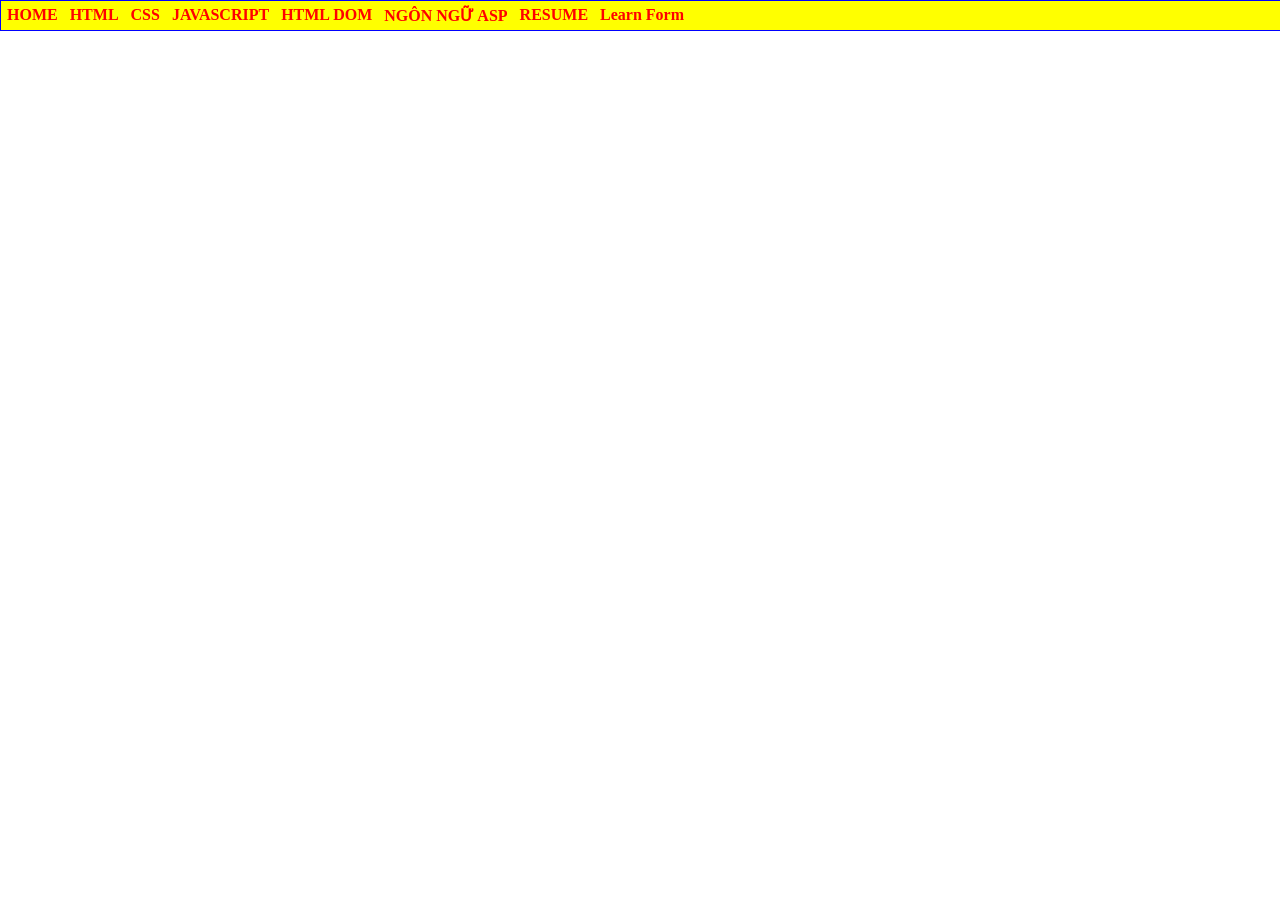
<file: index.html>
<html>
    <head>
        <meta charset="UTF-8">
        <title>Nguyễn Vũ Tường Anh - K244161770</title>
        <style>
            @import url(mainstyle.css);
        </style>
    </head>
    <body>
        <div id="container">
            <ul>
                <li>
                    <a href="index.html">HOME</a>
                </li>
                <li>
                    <a href="#">HTML</a>
                </li>
                <li>
                    <a href="#">CSS</a>
                    <ul>
                        <li>
                            <a href="ex42/index42.html">Bài 42</a>
                        </li>
                        <li>
                            <a href="#">CSS CĂN BẢN</a>
                        </li>
                        <li>
                            <a href="#">GIAO DIỆN VỚI CSS</a>
                        </li>
                        <li>
                            <a href="#">CSS NÂNG CAO</a>
                        </li>
                    </ul>
                </li>
                <li>
                    <a href="#">JAVASCRIPT</a>
                    <ul>
                        <li>
                            <a href="#">LESSON 01</a>
                        </li>
                        <li>
                            <a href="#">LESSON 02</a>
                        </li>
                        <li>
                            <a href="#">LESSON 03</a>
                        </li>
                    </ul>
                </li>
                <li>
                    <a href="#">HTML DOM</a>
                </li>
                <li>
                    <a href="#">NGÔN NGỮ ASP</a>
                </li>
                <li>
                    <a href="ex1418/Resume.html">RESUME</a>
                </li>
                <li>
                    <a href="LearnForm/ClientGet.html">Learn Form</a>
                </li>
            </ul>
        </div>
    </body>
</html>
</file>
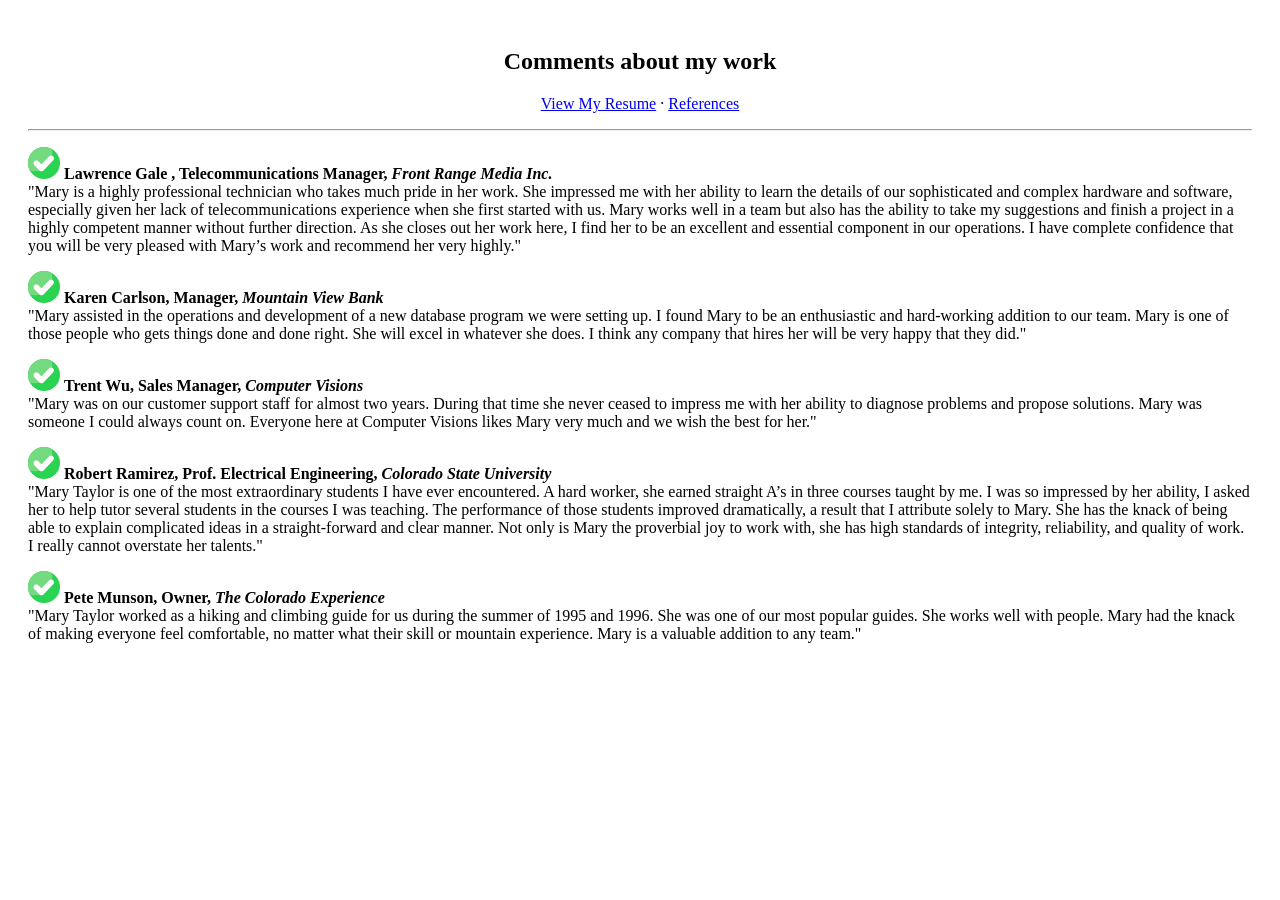
<file: ex1418/Comments.html>
<!DOCTYPE html>
<html>
<head>
    <meta charset="UTF-8">
    <title>Comments about my work</title>
</head>
<body style="font-family: 'Times New Roman', Times, serif; padding: 20px;">

    <h2 align="center">Comments about my work</h2>
    <p align="center">
        <a href="Resume.html">View My Resume</a> &middot; <a href="Refer.html">References</a>
    </p>
    <hr>

    <p>
        <img src="check.png" alt="check"> <b>Lawrence Gale , Telecommunications Manager, <i>Front Range Media Inc.</i></b><br>
        "Mary is a highly professional technician who takes much pride in her work. She impressed me with her ability to learn the details of our sophisticated and complex hardware and software, especially given her lack of telecommunications experience when she first started with us. Mary works well in a team but also has the ability to take my suggestions and finish a project in a highly competent manner without further direction. As she closes out her work here, I find her to be an excellent and essential component in our operations. I have complete confidence that you will be very pleased with Mary’s work and recommend her very highly."
    </p>

    <p>
        <img src="check.png" alt="check"> <b>Karen Carlson, Manager, <i>Mountain View Bank</i></b><br>
        "Mary assisted in the operations and development of a new database program we were setting up. I found Mary to be an enthusiastic and hard-working addition to our team. Mary is one of those people who gets things done and done right. She will excel in whatever she does. I think any company that hires her will be very happy that they did."
    </p>

    <p>
        <img src="check.png" alt="check"> <b>Trent Wu, Sales Manager, <i>Computer Visions</i></b><br>
        "Mary was on our customer support staff for almost two years. During that time she never ceased to impress me with her ability to diagnose problems and propose solutions. Mary was someone I could always count on. Everyone here at Computer Visions likes Mary very much and we wish the best for her."
    </p>

    <p>
        <img src="check.png" alt="check"> <b>Robert Ramirez, Prof. Electrical Engineering, <i>Colorado State University</i></b><br>
        "Mary Taylor is one of the most extraordinary students I have ever encountered. A hard worker, she earned straight A’s in three courses taught by me. I was so impressed by her ability, I asked her to help tutor several students in the courses I was teaching. The performance of those students improved dramatically, a result that I attribute solely to Mary. She has the knack of being able to explain complicated ideas in a straight-forward and clear manner. Not only is Mary the proverbial joy to work with, she has high standards of integrity, reliability, and quality of work. I really cannot overstate her talents."
    </p>

    <p>
        <img src="check.png" alt="check"> <b>Pete Munson, Owner, <i>The Colorado Experience</i></b><br>
        "Mary Taylor worked as a hiking and climbing guide for us during the summer of 1995 and 1996. She was one of our most popular guides. She works well with people. Mary had the knack of making everyone feel comfortable, no matter what their skill or mountain experience. Mary is a valuable addition to any team."
    </p>

</body>
</html>
</file>
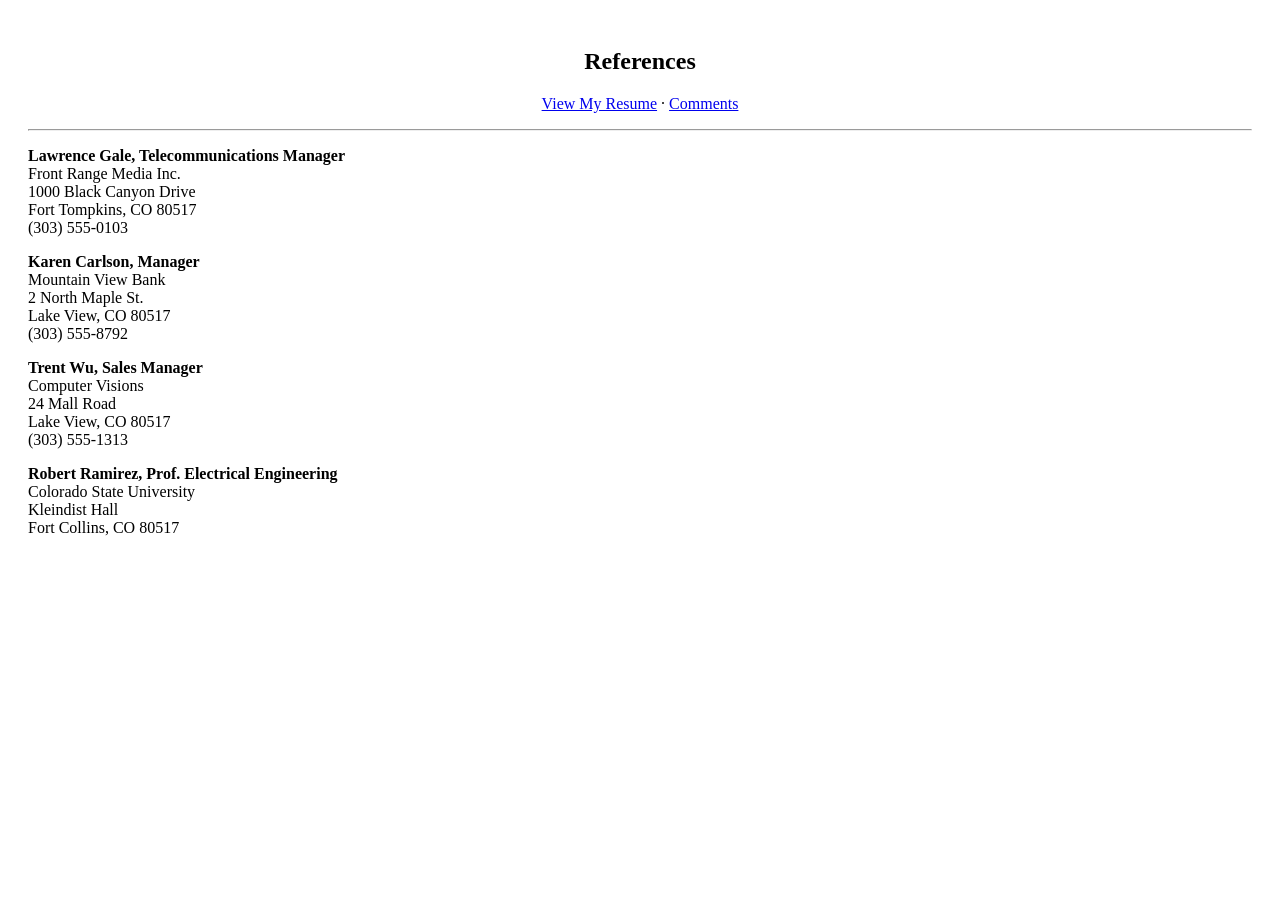
<file: ex1418/Refer.html>
<!DOCTYPE html>
<html>
<head>
    <meta charset="UTF-8">
    <title>References</title>
</head>
<body style="font-family: 'Times New Roman', Times, serif; padding: 20px;">
    
    <h2 align="center">References</h2>
    <p align="center">
        <a href="Resume.html">View My Resume</a> &middot; <a href="Comments.html">Comments</a>
    </p>
    <hr>

    <p><b>Lawrence Gale, Telecommunications Manager</b><br>
    Front Range Media Inc.<br>
    1000 Black Canyon Drive<br>
    Fort Tompkins, CO 80517<br>
    (303) 555-0103</p>

    <p><b>Karen Carlson, Manager</b><br>
    Mountain View Bank<br>
    2 North Maple St.<br>
    Lake View, CO 80517<br>
    (303) 555-8792</p>

    <p><b>Trent Wu, Sales Manager</b><br>
    Computer Visions<br>
    24 Mall Road<br>
    Lake View, CO 80517<br>
    (303) 555-1313</p>

    <p><b>Robert Ramirez, Prof. Electrical Engineering</b><br>
    Colorado State University<br>
    Kleindist Hall<br>
    Fort Collins, CO 80517</p>

</body>
</html>
</file>
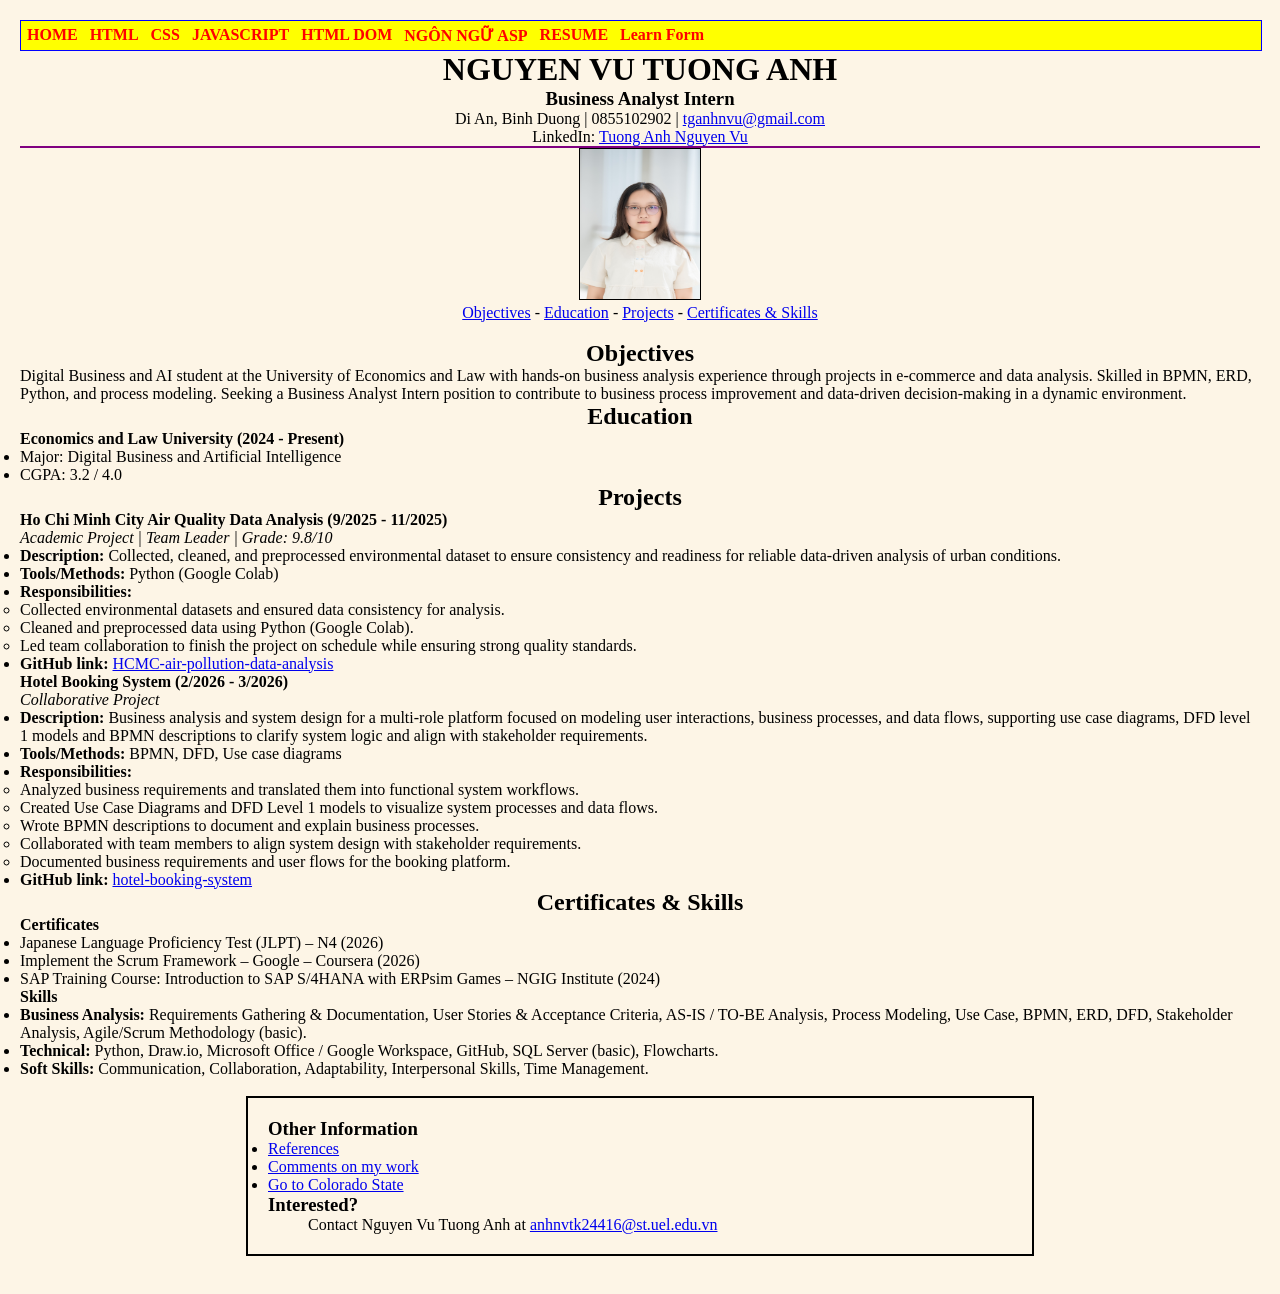
<file: ex1418/Resume.html>
<!DOCTYPE html>
<html>
<head>
    <meta charset="UTF-8">
    <title>Resume - Nguyen Vu Tuong Anh</title>
    <link rel="stylesheet" href="../mainstyle.css">
</head>
<body style="background-color: #fdf5e6; color: #000000; font-family: 'Times New Roman', Times, serif; padding: 20px;">

    <div id="menu-container"></div>      
    <script>
        fetch('../index.html')
        .then(response => response.text())
        .then(data => {
            let parser = new DOMParser();
            let doc = parser.parseFromString(data, 'text/html');
            let menu = doc.getElementById('container');
            
            if (menu) {
                document.getElementById('menu-container').appendChild(menu);
                
                let links = document.querySelectorAll('#menu-container a');
                links.forEach(link => {
                    let currentHref = link.getAttribute('href');
                    if (currentHref && currentHref !== '#') {
                        link.setAttribute('href', '../' + currentHref);
                    }
                });
            }
        })
        .catch(error => console.error('Lỗi khi tải menu:', error));
    </script>
    <br>
    <h1 align="center">NGUYEN VU TUONG ANH</h1>
    <h3 align="center">Business Analyst Intern</h3>
    <p align="center">
        Di An, Binh Duong | 0855102902 | <a href="mailto:tganhnvu@gmail.com">tganhnvu@gmail.com</a> <br>
        LinkedIn: <a href="https://www.linkedin.com/in/tuong-anh-nguyen-vu-9b54a1339/">Tuong Anh Nguyen Vu</a>
    </p>

    <hr color="purple" size="2">

    <p align="center">
        <img src="NguyenVuTuongAnh.jpg" alt="Tuong Anh Profile Picture" width="120" height="150" border="1">
    </p>

    <p align="center">
        <a href="#objectives">Objectives</a> - 
        <a href="#education">Education</a> - 
        <a href="#projects">Projects</a> - 
        <a href="#other">Certificates & Skills</a>
    </p>

    <br>

    <h2 align="center"><a name="objectives">Objectives</a></h2>
    <p>
        Digital Business and AI student at the University of Economics and Law with hands-on business analysis experience through projects in e-commerce and data analysis. Skilled in BPMN, ERD, Python, and process modeling. Seeking a Business Analyst Intern position to contribute to business process improvement and data-driven decision-making in a dynamic environment.
    </p>

    <h2 align="center"><a name="education">Education</a></h2>
    <p><b>Economics and Law University (2024 - Present)</b></p>
    <ul>
        <li>Major: Digital Business and Artificial Intelligence</li>
        <li>CGPA: 3.2 / 4.0</li>
    </ul>

    <h2 align="center"><a name="projects">Projects</a></h2>
    
    <p><b>Ho Chi Minh City Air Quality Data Analysis (9/2025 - 11/2025)</b><br>
    <i>Academic Project | Team Leader | Grade: 9.8/10</i></p>
    <ul>
        <li><b>Description:</b> Collected, cleaned, and preprocessed environmental dataset to ensure consistency and readiness for reliable data-driven analysis of urban conditions.</li>
        <li><b>Tools/Methods:</b> Python (Google Colab)</li>
        <li><b>Responsibilities:</b>
            <ul>
                <li>Collected environmental datasets and ensured data consistency for analysis.</li>
                <li>Cleaned and preprocessed data using Python (Google Colab).</li>
                <li>Led team collaboration to finish the project on schedule while ensuring strong quality standards.</li>
            </ul>
        </li>
        <li><b>GitHub link:</b> <a href="https://github.com/tganhnvu/HCMC-air-pollution-data-analysis">HCMC-air-pollution-data-analysis</a></li>
    </ul>

    <p><b>Hotel Booking System (2/2026 - 3/2026)</b><br>
    <i>Collaborative Project</i></p>
    <ul>
        <li><b>Description:</b> Business analysis and system design for a multi-role platform focused on modeling user interactions, business processes, and data flows, supporting use case diagrams, DFD level 1 models and BPMN descriptions to clarify system logic and align with stakeholder requirements.</li>
        <li><b>Tools/Methods:</b> BPMN, DFD, Use case diagrams</li>
        <li><b>Responsibilities:</b>
            <ul>
                <li>Analyzed business requirements and translated them into functional system workflows.</li>
                <li>Created Use Case Diagrams and DFD Level 1 models to visualize system processes and data flows.</li>
                <li>Wrote BPMN descriptions to document and explain business processes.</li>
                <li>Collaborated with team members to align system design with stakeholder requirements.</li>
                <li>Documented business requirements and user flows for the booking platform.</li>
            </ul>
        </li>
        <li><b>GitHub link:</b> <a href="https://github.com/tganhnvu/hotel-booking-system">hotel-booking-system</a></li>
    </ul>

    <h2 align="center"><a name="other">Certificates & Skills</a></h2>
    
    <p><b>Certificates</b></p>
    <ul>
        <li>Japanese Language Proficiency Test (JLPT) – N4 (2026)</li>
        <li>Implement the Scrum Framework – Google – Coursera (2026)</li>
        <li>SAP Training Course: Introduction to SAP S/4HANA with ERPsim Games – NGIG Institute (2024)</li>
    </ul>

    <p><b>Skills</b></p>
    <ul>
        <li><b>Business Analysis:</b> Requirements Gathering & Documentation, User Stories & Acceptance Criteria, AS-IS / TO-BE Analysis, Process Modeling, Use Case, BPMN, ERD, DFD, Stakeholder Analysis, Agile/Scrum Methodology (basic).</li>
        <li><b>Technical:</b> Python, Draw.io, Microsoft Office / Google Workspace, GitHub, SQL Server (basic), Flowcharts.</li>
        <li><b>Soft Skills:</b> Communication, Collaboration, Adaptability, Interpersonal Skills, Time Management.</li>
    </ul>

    <br>
    <div style="border: 2px solid black; width: 60%; margin: 0 auto; padding: 20px;">
        <h3 style="margin-top: 0;">Other Information</h3>
        <ul>
            <li><a href="Refer.html">References</a></li>
            <li><a href="Comments.html">Comments on my work</a></li>
            <li><a href="http://www.colostate.edu">Go to Colorado State</a></li>
        </ul>
        <h3>Interested?</h3>
        <p style="margin-left: 40px;">Contact Nguyen Vu Tuong Anh at <a href="mailto:anhnvtk24416@st.uel.edu.vn">anhnvtk24416@st.uel.edu.vn</a></p>
    </div>
    <br>
</body>
</html>
</file>
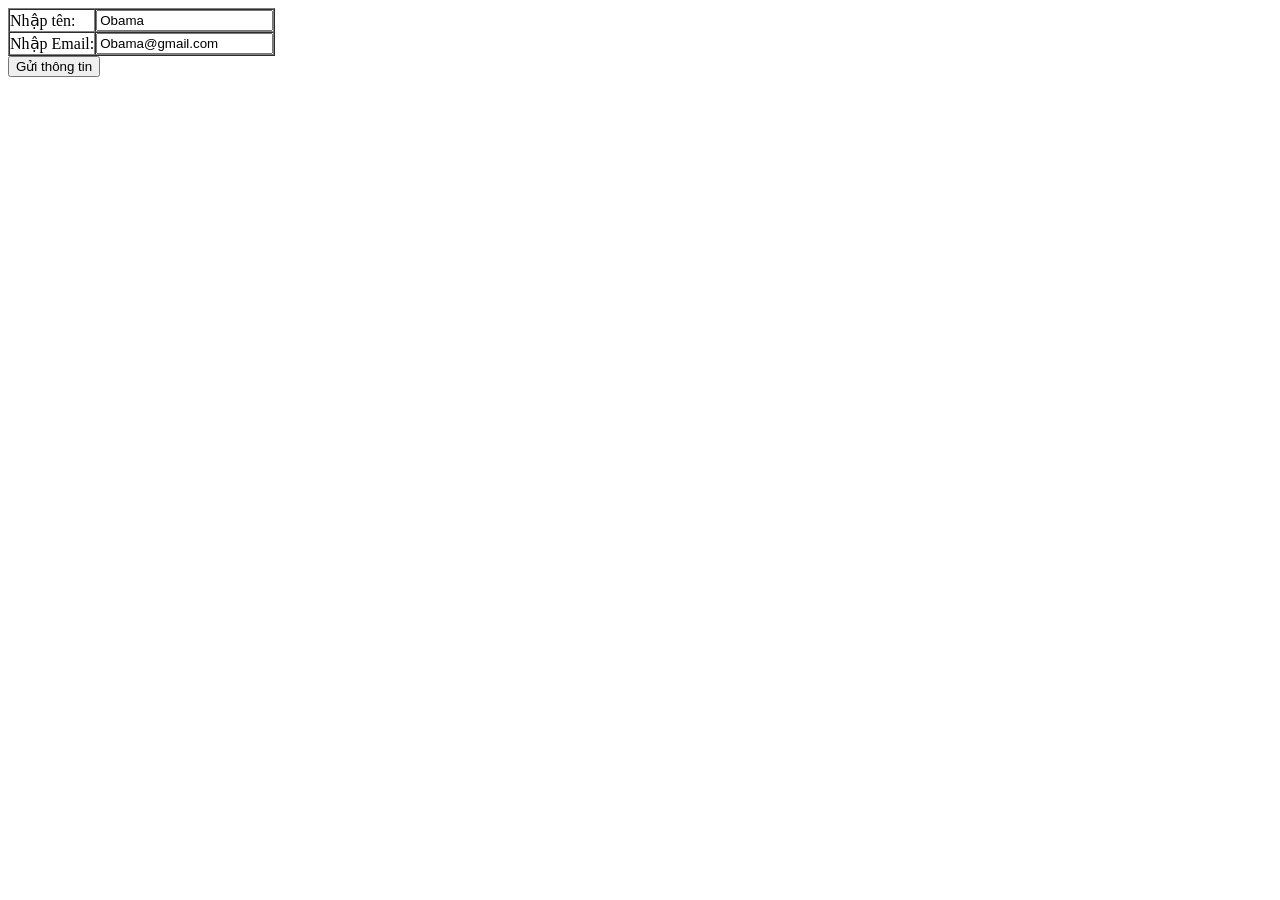
<file: LearnForm/ClientGet.html>
<html>
<head>
    <meta charset="UTF-8">
    <meta name="viewport" content="width=device-width, initial-scale=1.0">
    <title>Form Nhập Liệu</title>
</head>
<body>

    <form action="ServerGet.html" method="get">
        <table border="1" cellpadding="0" cellspacing="0">
            <tr>
                <td>Nhập tên:</td>
                <td><input type="text" value="Obama" name="txtten" /></td>
            </tr>
            <tr>
                <td>Nhập Email:</td>
                <td><input type="email" value="Obama@gmail.com" name="txtemail" /></td>
            </tr>
        </table>
        <input type="submit" value="Gửi thông tin"/>
    </form>

</body>
</html>
</file>
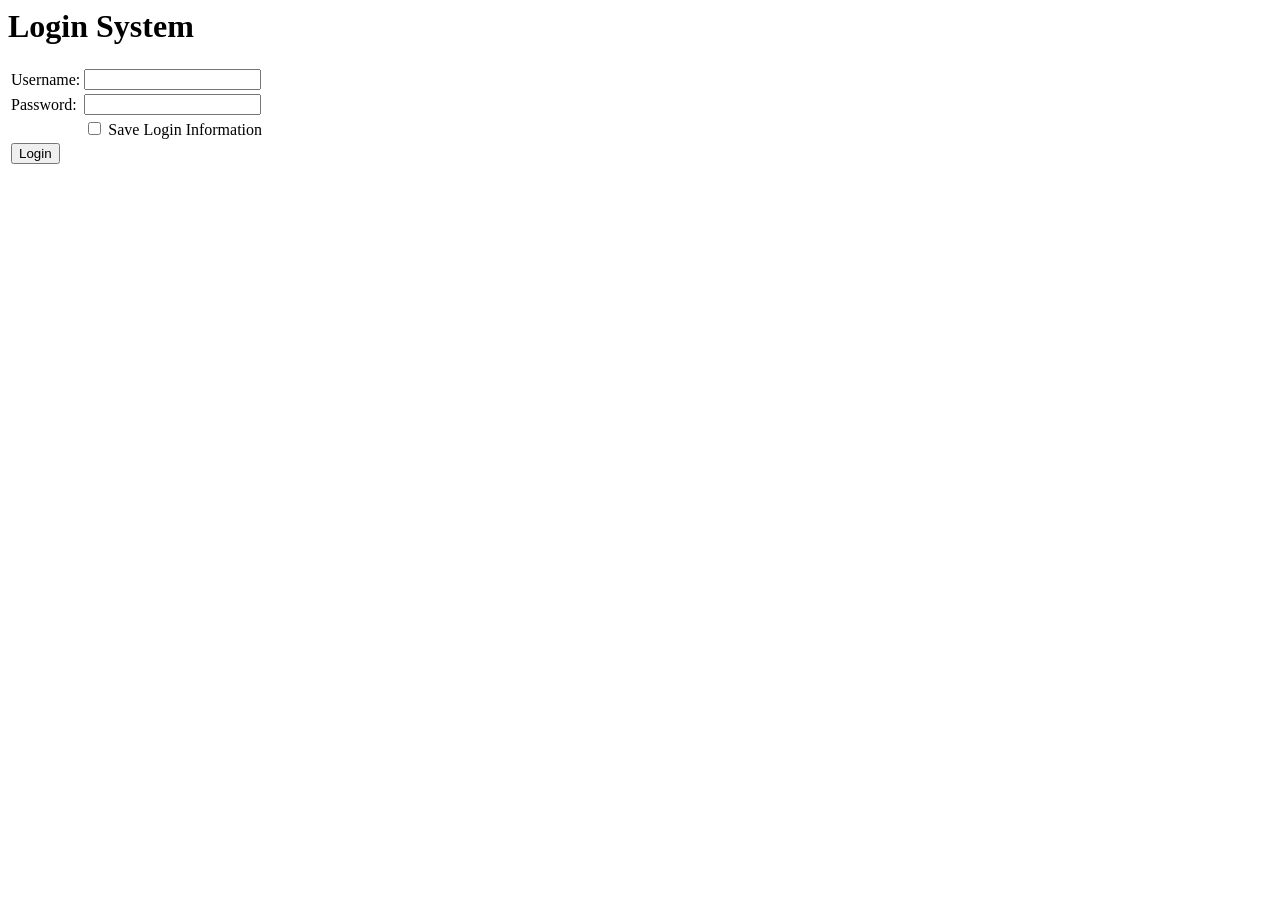
<file: LearnForm/login.html>
<html>
    <head>
        <title>Login System</title>
    </head>
    <body>
        <form
            action="https://tranduythanh.com/process.html"
            method="post"
        >
            <h1>Login System</h1>
            <table>
                <tr>
                    <td>
                        <label for="username">Username:</label>
                    </td>
                    <td><input type="text" name="username" id="username"></td>
                </tr>
                <tr>
                    <td>
                        <label for="password">Password:</label>
                    </td>
                    <td><input type="password" name="password" id="password"></td>
                </tr>
                <tr>
                    <td>&nbsp;</td>
                    <td>
                        <input type="checkbox" name="saveinfo" id="save_info">
                        <label for="save_info">Save Login Information</label>
                    </td>
                </tr>
                <tr>
                    <td colspan="2"><input type="submit" value="Login"></td>
                </tr>
            </table>
        </form>
    </body>
</html>
</file>
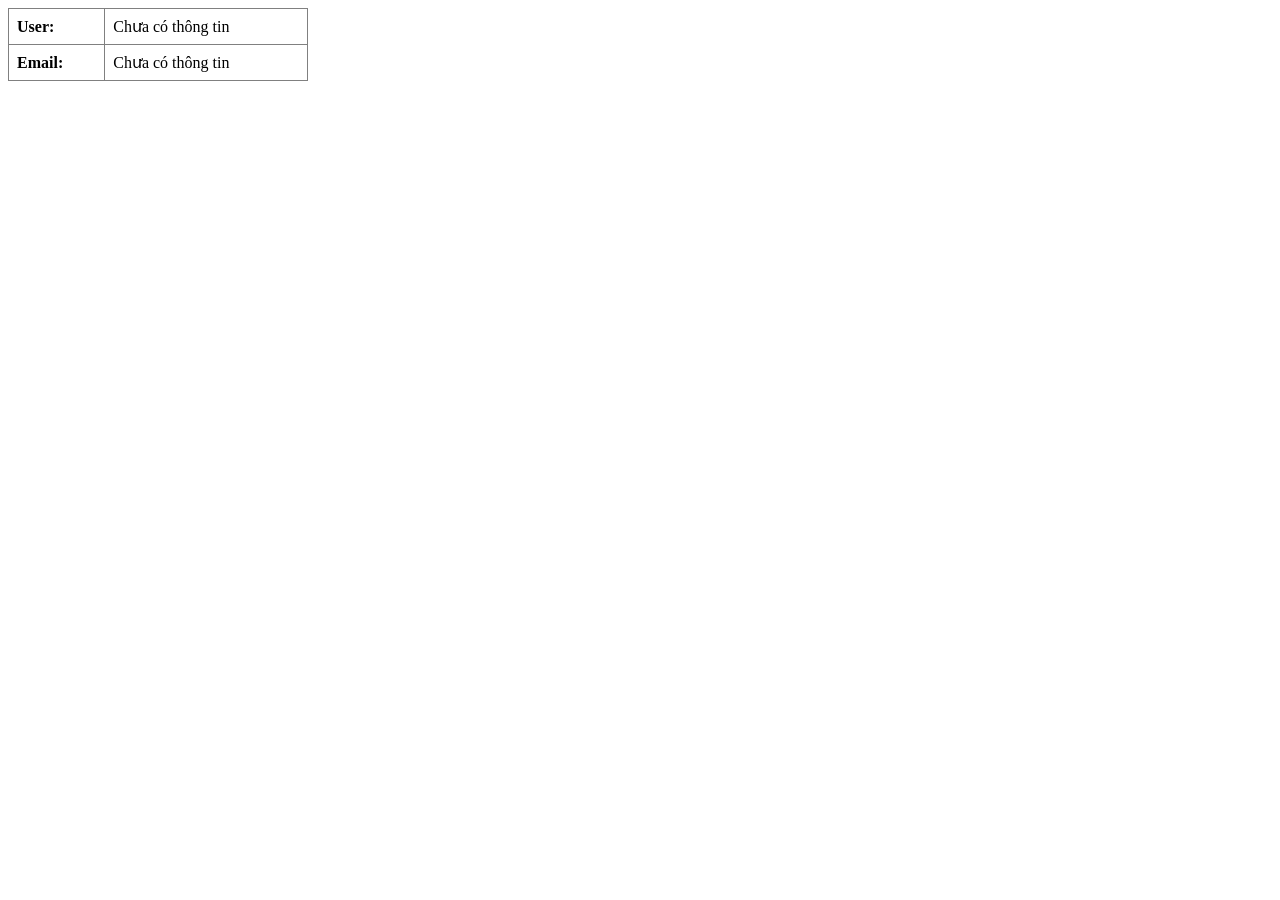
<file: LearnForm/ServerGet.html>
<!DOCTYPE html>
<html lang="vi">
<head>
    <meta charset="utf-8" />
    <title>ServerGet</title>
    <style>
        /* Thêm chút CSS cơ bản cho bảng dễ nhìn hơn */
        table {
            border-collapse: collapse;
            width: 300px;
        }
        td {
            padding: 8px;
        }
    </style>
</head>
<body>
    <form>
        <table border="1">
            <tr>
                <td><strong>User:</strong></td>
                <td id="iduser"></td>
            </tr>
            <tr>
                <td><strong>Email:</strong></td>
                <td id="idemail"></td>
            </tr>
        </table>
    </form>

    <script>
        // Sử dụng URLSearchParams (cách hiện đại) thay vì Regex phức tạp
        const params = new URLSearchParams(window.location.search);
        
        // Lấy giá trị từ URL, nếu không có thì hiển thị "Chưa có thông tin"
        const ten = params.get("txtten") || "Chưa có thông tin";
        const email = params.get("txtemail") || "Chưa có thông tin";

        // Sử dụng textContent thay cho innerHTML để bảo mật, chống tấn công XSS
        document.getElementById("iduser").textContent = ten;
        document.getElementById("idemail").textContent = email;
    </script>
</body>
</html>
</file>
<file: mainstyle.css>
*{ 
margin:0; 
padding:0; 
} 
#container 
{ border:1px solid blue; 
background:yellow; 
float:left; 
top: 60px; 
text-indent:0px; 
width:100%;
} 
#container ul 
{ 
float:left; 
list-style:none 
} 
#container ul li 
{ 
position:relative; 
float:left; 
} 
#container ul li a 
{  
display:block; 
color:red; 
font-weight:bold; 

text-decoration:none; 
padding:.3em 6px; 
} 
#container li a:hover 
{color:white; 
background:green; 
} 
#container li ul 
{position:absolute; 
display:none; 
width:10em 
} 
#container li:hover ul {  
   display:block; 
} 
#container ul li ul li{  
  width:100%; 
  border:1px solid green  
}
</file>
